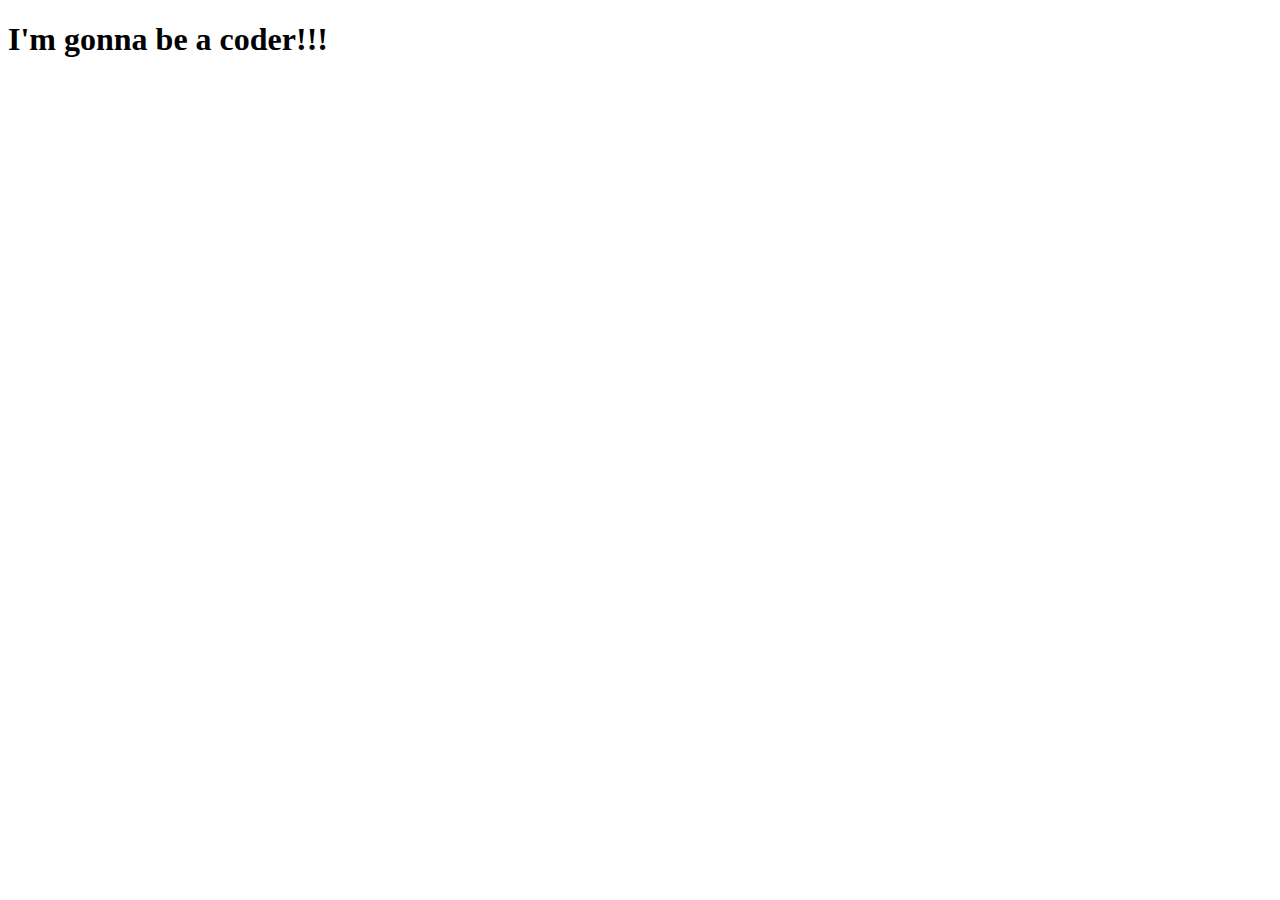
<file: index.html>
<!DOCTYPE html>
<html lang="en">

<head>
    <meta charset="UTF-8">
    <meta name="viewport" content="width=device-width, initial-scale=1.0">
    <title>My GitHub Page</title>
</head>

<body>
    <h1>I'm gonna be a coder!!!</h1>
</body>

</html>
</file>
